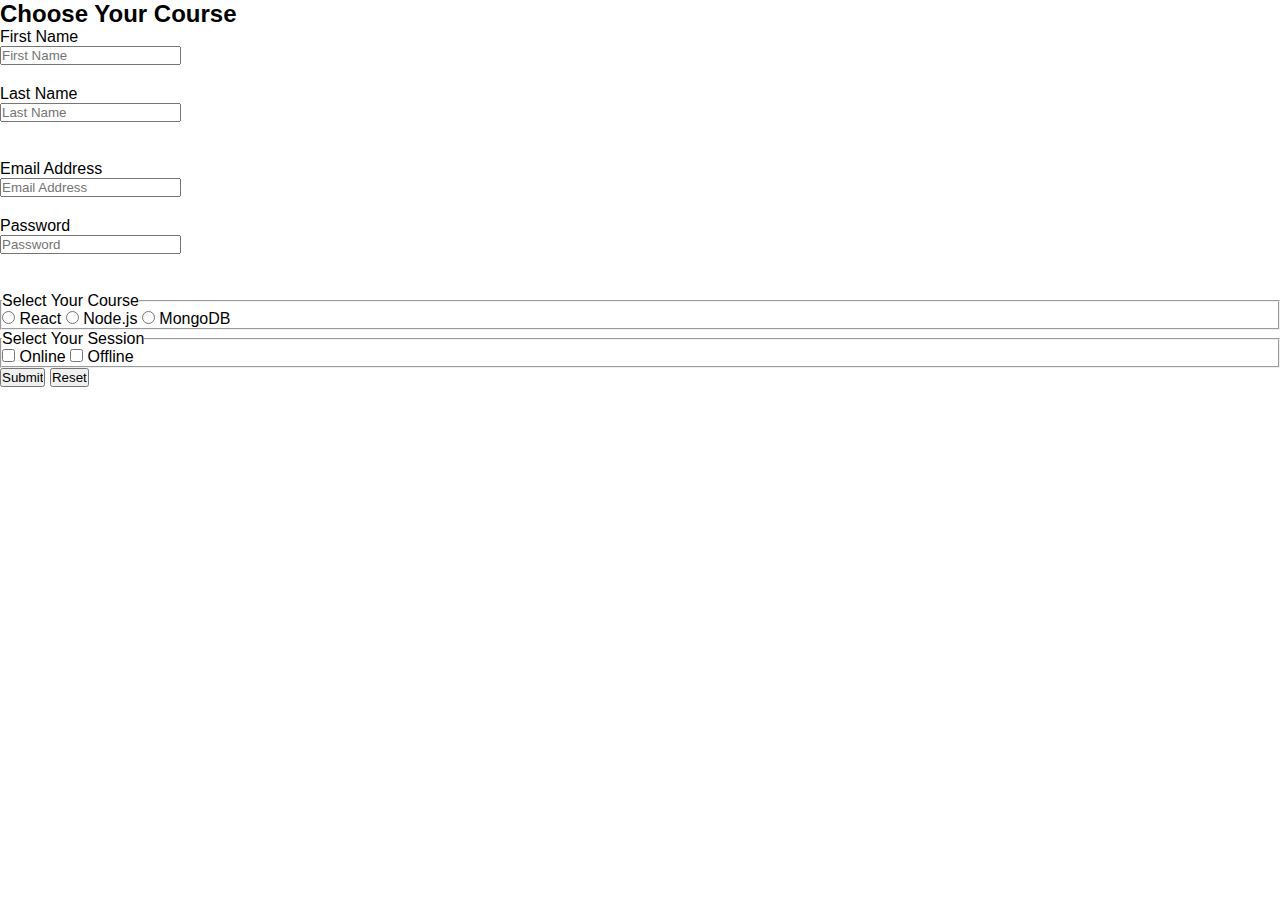
<file: form.html>
<!DOCTYPE html>
<html lang="en">
<head>
    <meta charset="UTF-8">
    <meta name="viewport" content="width=device-width, initial-scale=1.0">
    <title>Select Your Course</title>
    <link rel="stylesheet" href="style.css">
</head>
<body>
    <header></header>
    <main>
        <section class="form-section">
            <h2>Choose Your Course</h2>
            <form>
                <label for="name-1">First Name</label>
                <input style="display: block; margin-bottom: 20px;" type="text" id="name-1" name="" placeholder="First Name" required>
                <label for="name-2">Last Name</label>
                <input style="display: block; margin-bottom: 20px;" type="text" id="name-2" name="" placeholder="Last Name" required><br>
                <label for="email">Email Address</label>
                <input style="display: block; margin-bottom: 20px;" type="email" id="email" name="" placeholder="Email Address" required>
                <label for="password">Password</label>
                <input style="display: block; margin-bottom: 20px;" type="password" name="" id="password" placeholder="Password" required><br>
                <fieldset>
                    <legend>Select Your Course</legend>
                    <input type="radio" name="course" id="react">
                    <label for="react">React</label>
                    <input type="radio" name="course" id="nodejs">
                    <label for="nodejs">Node.js</label>
                    <input type="radio" name="course" id="mongodb">
                    <label for="mongodb">MongoDB</label>
                </fieldset>
                <fieldset>
                    <legend>Select Your Session</legend>
                    <input type="checkbox" name="Session" id="online">
                    <label for="online">Online</label>
                    <input type="checkbox" name="Session" id="offline">
                    <label for="offline">Offline</label>
                </fieldset>
                <input type="submit" value="Submit">
                <input type="reset" value="Reset">
            </form>
        </section>
    </main>
</body>
</html>
</file>
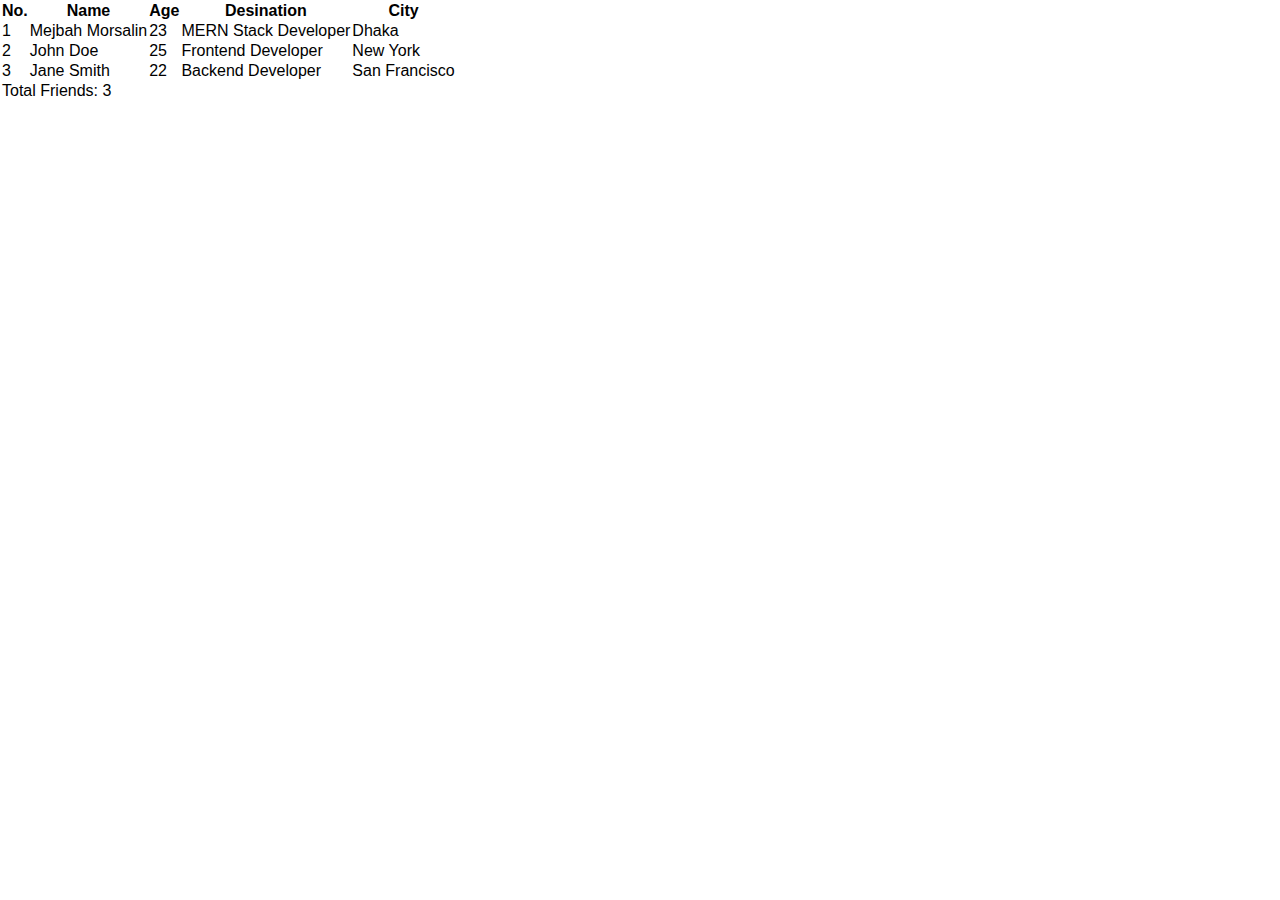
<file: table.html>
<!DOCTYPE html>
<html lang="en">
<head>
    <meta charset="UTF-8">
    <meta name="viewport" content="width=device-width, initial-scale=1.0">
    <title>Friends Table</title>
    <link rel="stylesheet" href="style.css">
</head>
<body>
    <main>
        <section>
            <table>
                <thead>
                    <tr>
                        <th>No.</th>
                        <th>Name</th>
                        <th>Age</th>
                        <th>Desination</th>
                        <th>City</th>
                    </tr>
                </thead>
                <tbody>
                    <tr>
                        <td>1</td>
                        <td>Mejbah Morsalin</td>
                        <td>23</td>
                        <td>MERN Stack Developer</td>
                        <td>Dhaka</td>
                    </tr>
                    <tr>
                        <td>2</td>
                        <td>John Doe</td>
                        <td>25</td>
                        <td>Frontend Developer</td>
                        <td>New York</td>
                    </tr>
                    <tr>
                        <td>3</td>
                        <td>Jane Smith</td>
                        <td>22</td>
                        <td>Backend Developer</td>
                        <td>San Francisco</td>
                    </tr>
                    <tfoot>
                    <tr>
                        <td colspan="5">Total Friends: 3</td>
                    </tfoot>
                </tbody>
            </table>
        </section>
    </main>
</html>
</file>
<file: style.css>
* {
    margin: 0;
    padding: 0;
    box-sizing: border-box;
    font-family: poppins, sans-serif;
}
.header-container {
    background-color: burlywood;
}
.nav-bar {
    max-width: 1200px;
    margin: 0 auto;
    background-color: darkcyan;
    padding: 20px;
}
.nav-bar ul {
    list-style: none;
    display: flex;
    justify-content: center;
    align-items: center;
    gap: 40px;
}
.nav-bar ul li {
    display: inline-block;
}
.nav-bar ul li a {
    text-decoration: none;
    color: white;
    font-weight: bold;
    font-size: 18px;   
}
.nav-bar ul li a:hover {
    color: rgb(233, 245, 19);
    transition: 0.5s;
}
.hero-section {
    margin-top: 40px;
}
.hero-container {
    max-width: 1200px;
    margin: 0 auto;
    display: flex;
    justify-content: space-between;
    align-items: center;
    background-color:cornflowerblue ;
    padding:15px 40px;
    border-radius: 20px;
}
.text{
    color: white;
}
.text h1 {
    font-size: 40px;
    margin-bottom: 20px;
}
.text p {
    font-size: 18px;
    margin-bottom: 20px;
}
.text button {
    padding: 10px 20px;
    font-size: 16px;
    background-color: darkcyan;
    color: white;
    border: none;
    border-radius: 10px;
    cursor: pointer;
}
.text button:hover {
    background-color: burlywood;
    transition: 0.5s;
    color: white;
}
.img {
    width: 300px;
}
.img img {
    width: 100%;
    border-radius: 20px;
}
</file>
